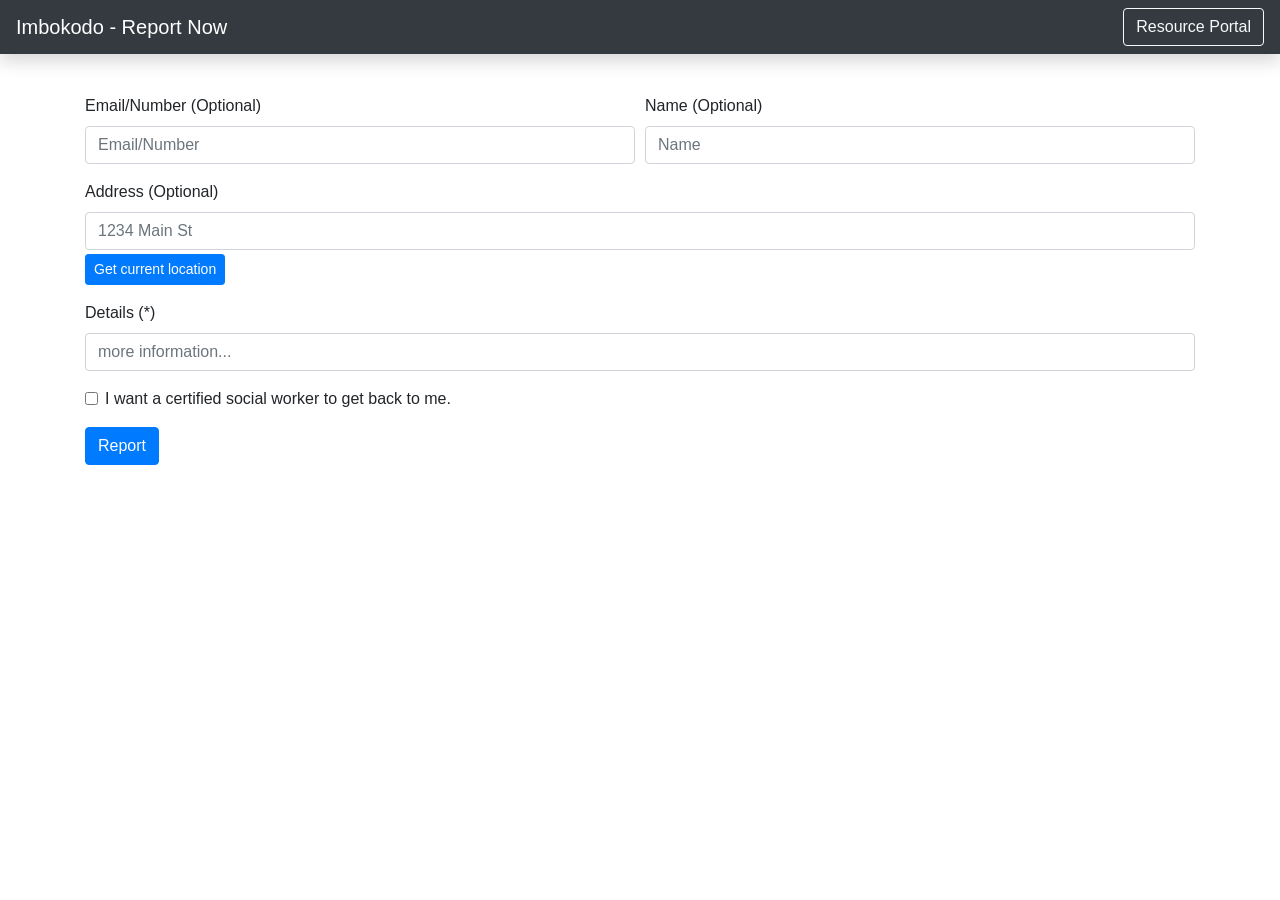
<file: src/main/resources/public/report.html>
<html>
<head>

    <meta charset="utf-8">
    <meta name="viewport" content="width=device-width, initial-scale=1, shrink-to-fit=no">
    <meta name="description" content="">
    <meta name="author" content="Mark Otto, Jacob Thornton, and Bootstrap contributors">
    <meta name="generator" content="Jekyll v4.1.1">
    <title>Imbokodo - Report</title>

    <link rel="stylesheet" href="https://stackpath.bootstrapcdn.com/bootstrap/4.5.2/css/bootstrap.min.css" integrity="sha384-JcKb8q3iqJ61gNV9KGb8thSsNjpSL0n8PARn9HuZOnIxN0hoP+VmmDGMN5t9UJ0Z" crossorigin="anonymous">
    <script src="https://code.jquery.com/jquery-3.5.1.slim.min.js" integrity="sha384-DfXdz2htPH0lsSSs5nCTpuj/zy4C+OGpamoFVy38MVBnE+IbbVYUew+OrCXaRkfj" crossorigin="anonymous"></script>
    <script src="https://cdn.jsdelivr.net/npm/popper.js@1.16.1/dist/umd/popper.min.js" integrity="sha384-9/reFTGAW83EW2RDu2S0VKaIzap3H66lZH81PoYlFhbGU+6BZp6G7niu735Sk7lN" crossorigin="anonymous"></script>
    <script src="https://stackpath.bootstrapcdn.com/bootstrap/4.5.2/js/bootstrap.min.js" integrity="sha384-B4gt1jrGC7Jh4AgTPSdUtOBvfO8shuf57BaghqFfPlYxofvL8/KUEfYiJOMMV+rV" crossorigin="anonymous"></script>



</head>
<body>

<nav class="navbar navbar-dark sticky-top bg-dark flex-md-nowrap p-0 shadow">
    <a class="navbar-brand col-md-3 col-lg-2 mr-0 px-3" href="/">Imbokodo - Report Now</a>
    <button class="navbar-toggler position-absolute d-md-none collapsed" type="button" data-toggle="collapse" data-target="#sidebarMenu" aria-controls="sidebarMenu" aria-expanded="false" aria-label="Toggle navigation">
        <span class="navbar-toggler-icon"></span>
    </button>
<!--    <input class="form-control form-control-dark w-100" type="text" placeholder="Search" aria-label="Search">-->
    <ul class="navbar-nav px-3">
        <li class="nav-item text-nowrap">
            <a class="nav-link" href="/resource"><button class="btn btn-outline-light">Resource Portal</button></a>
        </li>
    </ul>
</nav>

<div class="container" style="margin-top:40">

<form action="/report" method="post">
    <div class="form-row">
        <div class="form-group col-md-6">
            <label for="contactInfo">Email/Number (Optional)</label>
            <input type="text" class="form-control" id="contactInfo" name="contact" placeholder="Email/Number">
        </div>
        <div class="form-group col-md-6">
            <label for="inputName">Name (Optional)</label>
            <input type="name" name="name" class="form-control" id="inputName" placeholder="Name">
        </div>
    </div>
    <div class="form-group">
        <label for="inputAddress">Address (Optional)</label>
        <input type="text" class="form-control" name="location" id="inputAddress" placeholder="1234 Main St">
        <button class="btn btn-primary btn-sm" id="locationBtn" type="button" style="margin-top:4">Get current location</button>
    </div>
    <div class="form-group">
        <label for="details">Details (*)</label>
        <input type="text" name="details" class="form-control" id="details" placeholder="more information..." required>
    </div>

    <div class="form-group">
        <div class="form-check">
            <input class="form-check-input" type="checkbox" id="gridCheck" name="contactMe" value="yes">
            <label class="form-check-label" for="gridCheck">
                I want a certified social worker to get back to me.
            </label>
        </div>
    </div>
    <button type="submit" class="btn btn-primary">Report</button>
</form>

</div>

</body>
<script src="js/getLocation.js"></script>
</html>
</file>
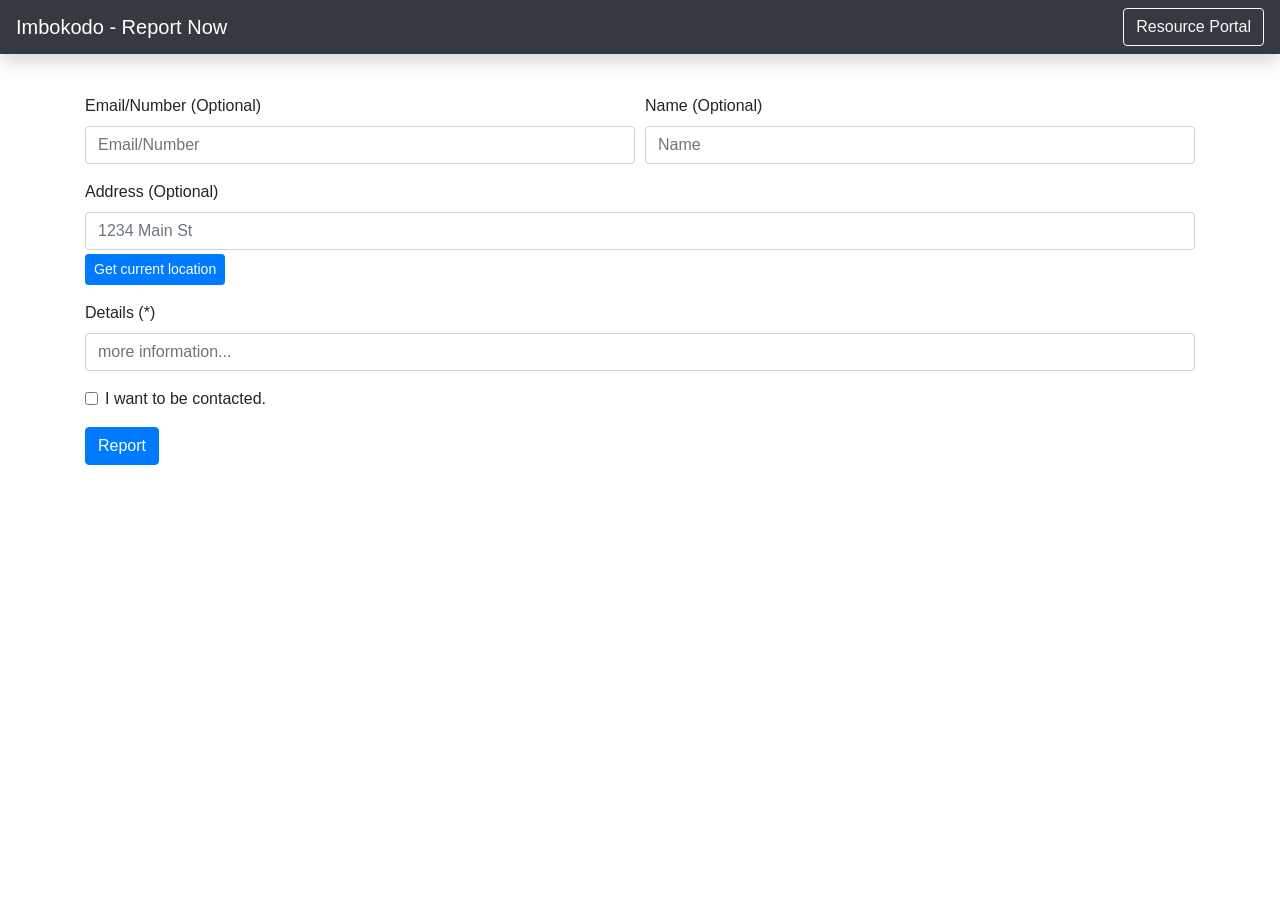
<file: app/src/main/resources/public/report.html>
<html>
<head>

    <meta charset="utf-8">
    <meta name="viewport" content="width=device-width, initial-scale=1, shrink-to-fit=no">
    <meta name="description" content="">
    <meta name="author" content="Mark Otto, Jacob Thornton, and Bootstrap contributors">
    <meta name="generator" content="Jekyll v4.1.1">
    <title>Imbokodo - Report</title>

    <link rel="stylesheet" href="https://stackpath.bootstrapcdn.com/bootstrap/4.5.2/css/bootstrap.min.css" integrity="sha384-JcKb8q3iqJ61gNV9KGb8thSsNjpSL0n8PARn9HuZOnIxN0hoP+VmmDGMN5t9UJ0Z" crossorigin="anonymous">
    <script src="https://code.jquery.com/jquery-3.5.1.slim.min.js" integrity="sha384-DfXdz2htPH0lsSSs5nCTpuj/zy4C+OGpamoFVy38MVBnE+IbbVYUew+OrCXaRkfj" crossorigin="anonymous"></script>
    <script src="https://cdn.jsdelivr.net/npm/popper.js@1.16.1/dist/umd/popper.min.js" integrity="sha384-9/reFTGAW83EW2RDu2S0VKaIzap3H66lZH81PoYlFhbGU+6BZp6G7niu735Sk7lN" crossorigin="anonymous"></script>
    <script src="https://stackpath.bootstrapcdn.com/bootstrap/4.5.2/js/bootstrap.min.js" integrity="sha384-B4gt1jrGC7Jh4AgTPSdUtOBvfO8shuf57BaghqFfPlYxofvL8/KUEfYiJOMMV+rV" crossorigin="anonymous"></script>



</head>
<body>

<nav class="navbar navbar-dark sticky-top bg-dark flex-md-nowrap p-0 shadow">
    <a class="navbar-brand col-md-3 col-lg-2 mr-0 px-3" href="/">Imbokodo - Report Now</a>
    <button class="navbar-toggler position-absolute d-md-none collapsed" type="button" data-toggle="collapse" data-target="#sidebarMenu" aria-controls="sidebarMenu" aria-expanded="false" aria-label="Toggle navigation">
        <span class="navbar-toggler-icon"></span>
    </button>
<!--    <input class="form-control form-control-dark w-100" type="text" placeholder="Search" aria-label="Search">-->
    <ul class="navbar-nav px-3">
        <li class="nav-item text-nowrap">
            <a class="nav-link" href="/resource"><button class="btn btn-outline-light">Resource Portal</button></a>
        </li>
    </ul>
</nav>

<div class="container" style="margin-top:40">

<form>
    <div class="form-row">
        <div class="form-group col-md-6">
            <label for="contactInfo">Email/Number (Optional)</label>
            <input type="text" class="form-control" id="contactInfo" placeholder="Email/Number">
        </div>
        <div class="form-group col-md-6">
            <label for="inputName">Name (Optional)</label>
            <input type="password" class="form-control" id="inputName" placeholder="Name">
        </div>
    </div>
    <div class="form-group">
        <label for="inputAddress">Address (Optional)</label>
        <input type="text" class="form-control" id="inputAddress" placeholder="1234 Main St">
        <button class="btn btn-primary btn-sm" id="locationBtn" type="button" style="margin-top:4">Get current location</button>
    </div>
    <div class="form-group">
        <label for="details">Details (*)</label>
        <input type="text" class="form-control" id="details" placeholder="more information..." required>
    </div>

    <div class="form-group">
        <div class="form-check">
            <input class="form-check-input" type="checkbox" id="gridCheck">
            <label class="form-check-label" for="gridCheck">
                I want to be contacted.
            </label>
        </div>
    </div>
    <button type="submit" class="btn btn-primary">Report</button>
</form>

</div>

</body>
<script src="js/getLocation.js"></script>
</html>
</file>
